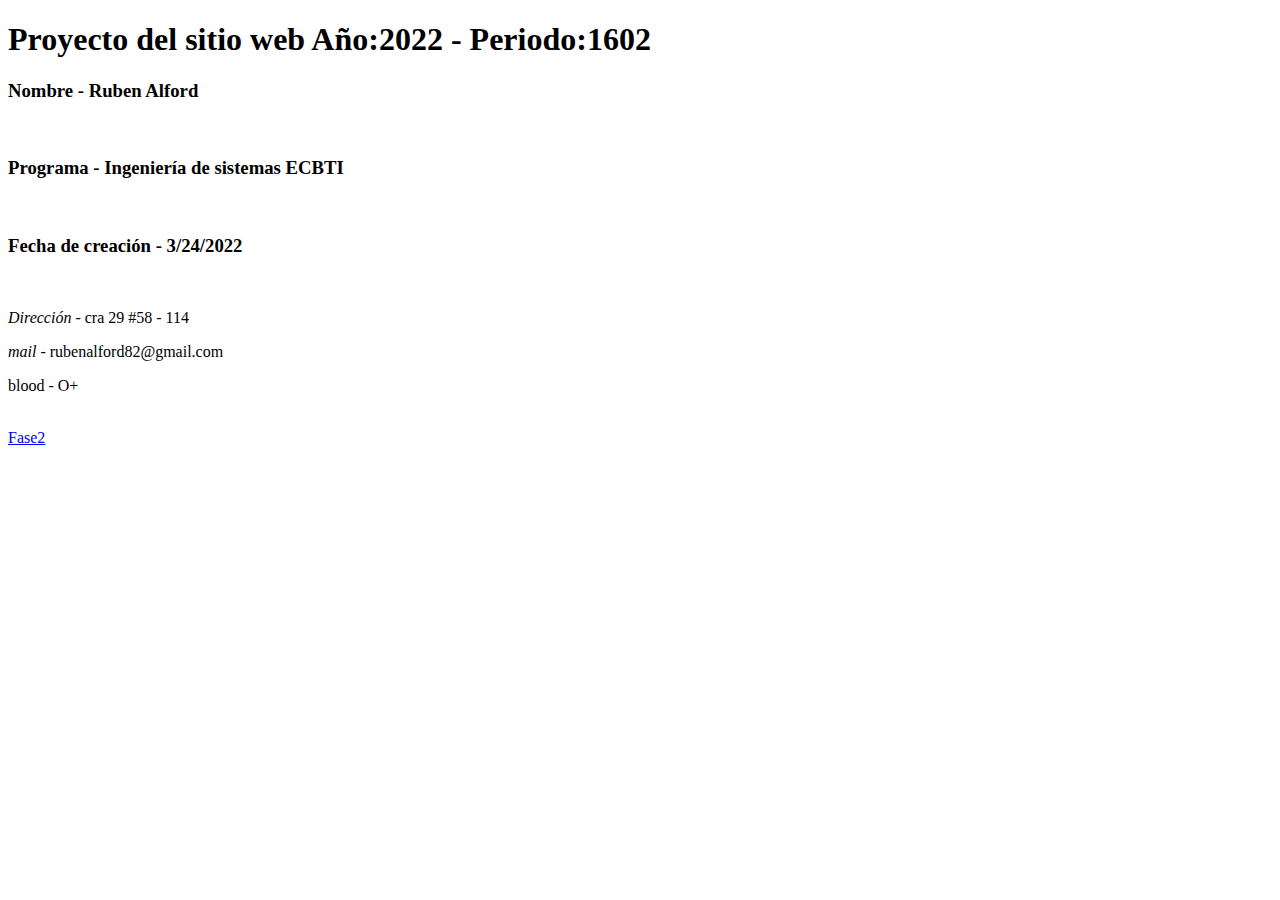
<file: index.html>
<!DOCTYPE html>
<html lang="en">
<head>
    <meta charset="UTF-8">
    <meta http-equiv="X-UA-Compatible" content="IE=edge">
    <meta name="viewport" content="width=device-width, initial-scale=1.0">
    <title>Proyecto Unad</title>
</head>
<body>

    <h1>Proyecto del sitio web Año:2022 - Periodo:1602 </h1>

        <h3>Nombre - Ruben Alford</h3>
    <br>
        <h3>Programa - Ingeniería de sistemas ECBTI</h3>
    <br>
        <h3>Fecha de creación - 3/24/2022</h3>
    <br>
        <p > <i>Dirección -</i>  cra 29 #58 - 114</p>
        <p> <i>mail - </i> rubenalford82@gmail.com </p>
        <p>blood - O+</p>
    <br>
    <a href="../DSWRubenAlford/fase2/design.html">Fase2</a>
</body>
</html>
</file>
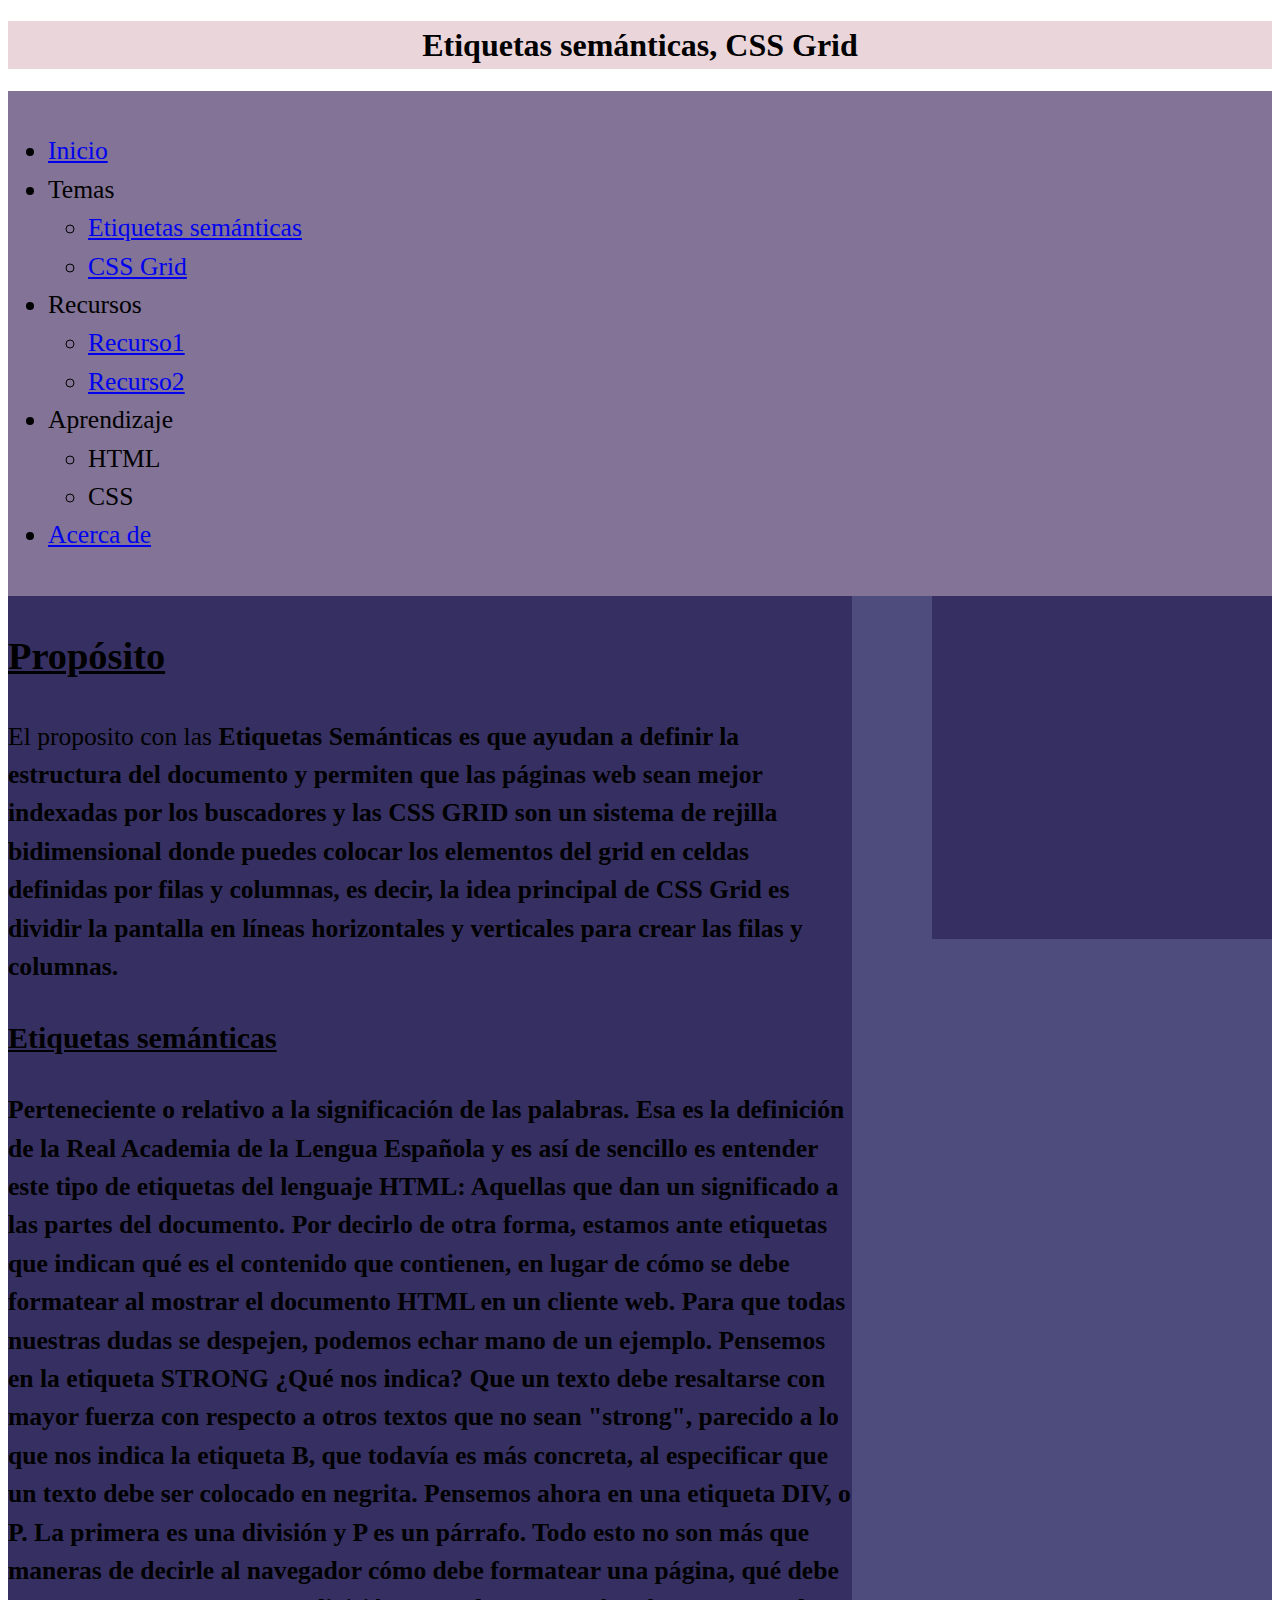
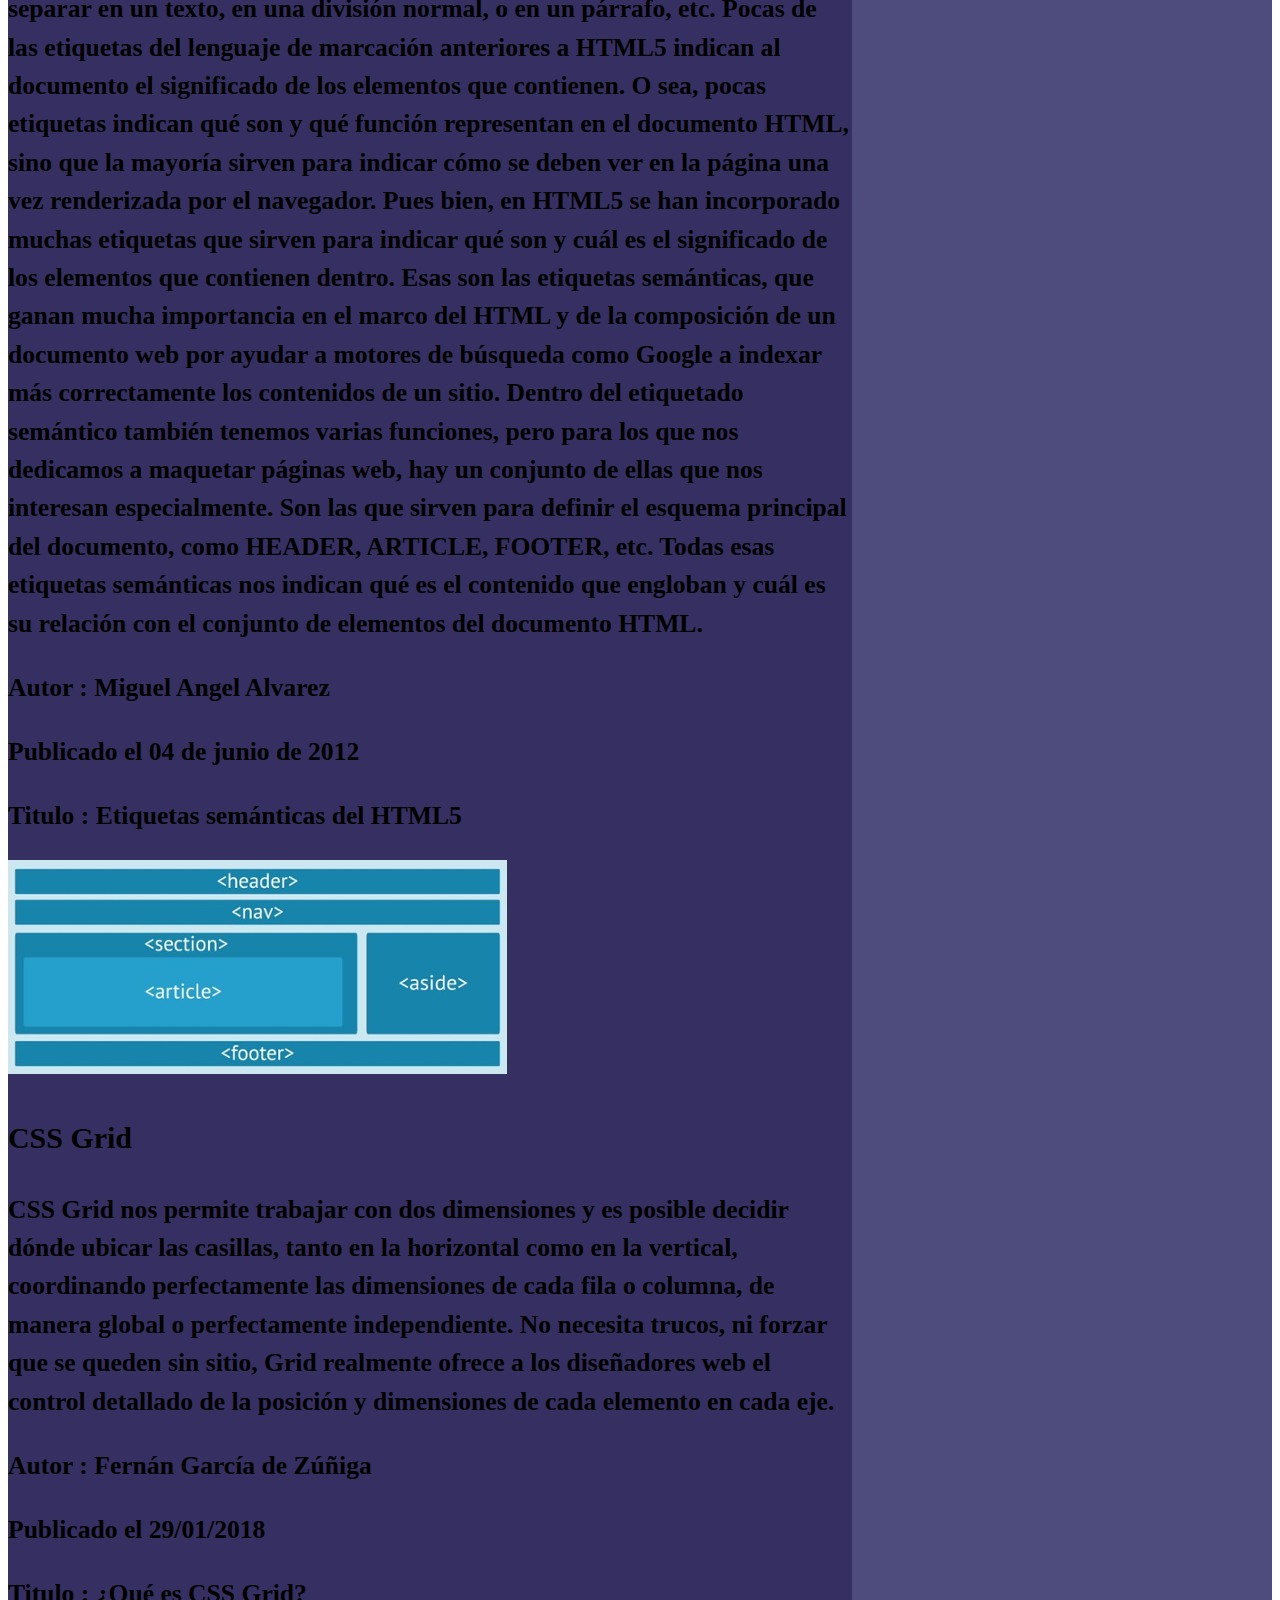
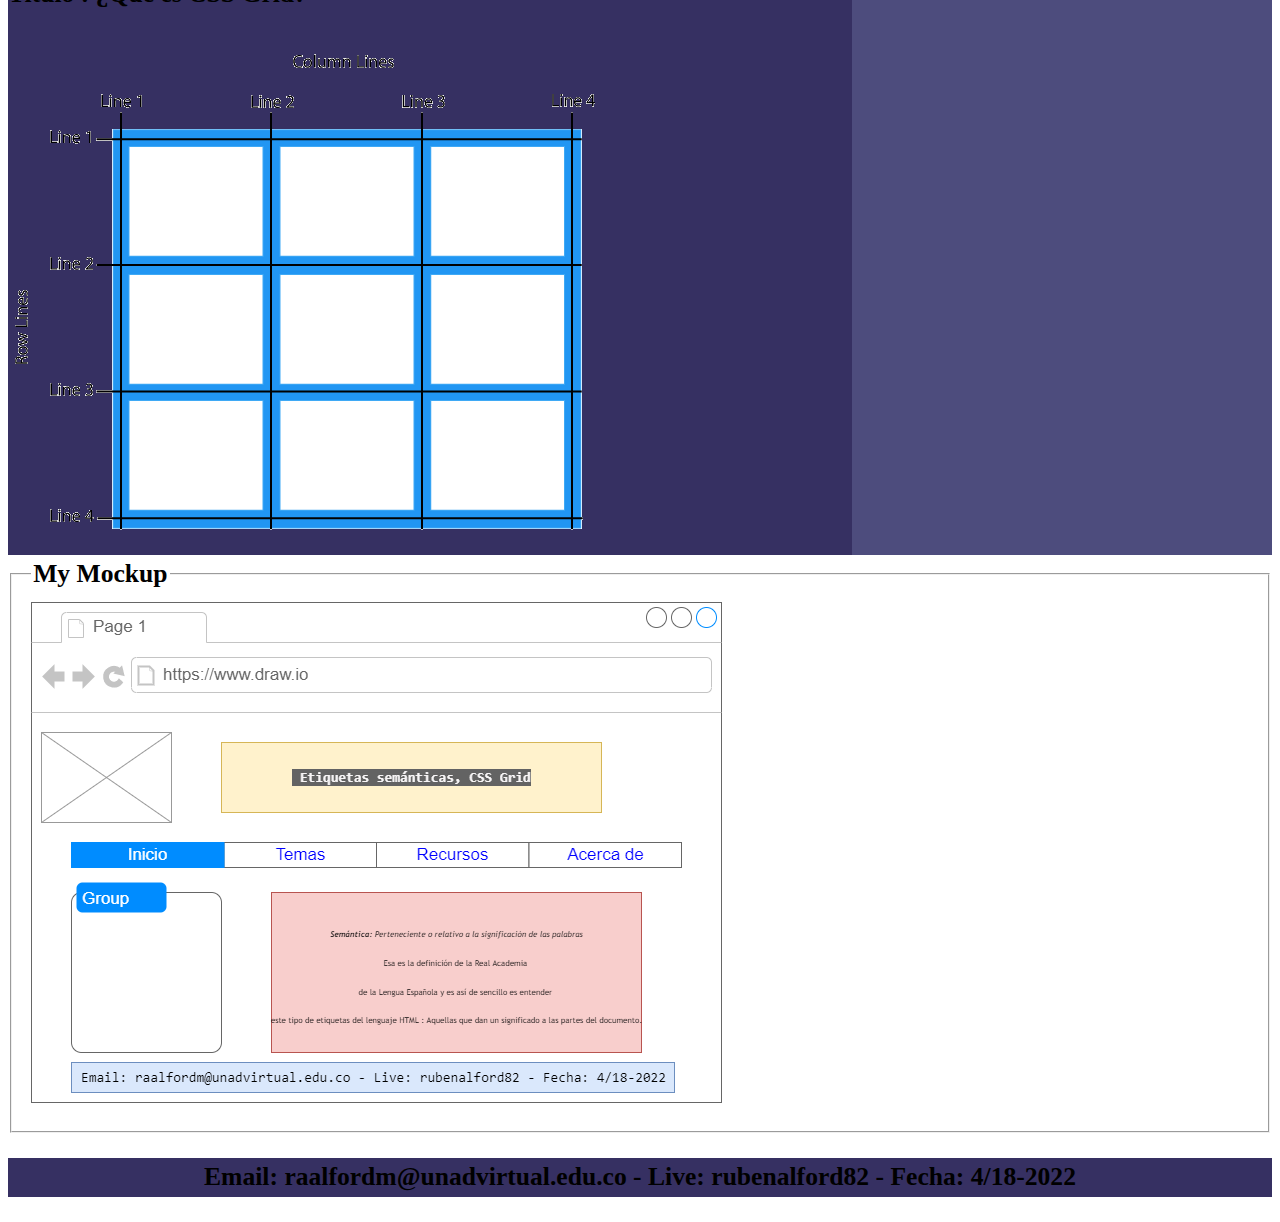
<file: fase_3/index.html>
<!DOCTYPE html>
<html lang="en">
<head>
    <meta charset="UTF-8">
    <meta http-equiv="X-UA-Compatible" content="IE=edge">
    <meta name="viewport" content="width=device-width, initial-scale=1.0">
    <title>fase 3</title>
    <link rel="stylesheet" href="../fase_3/css/style.css">
</head>
<body>

    <header>
        <h1>
            Etiquetas semánticas, CSS Grid
        </h1>
    </header>
            
    <nav>
            <ul>
                <li><a href="index.html">Inicio</a>
                </li>
                <li>Temas
                    <ul>
                        <li><a href="etiquetas-semanticas.html"> Etiquetas semánticas</li></a>
                        <li><a href="css-grid.html"> CSS Grid</li></a>
                    </ul>
                </li>
                <li>Recursos
                    <ul>
                        <li><a href="recurso1.html">Recurso1</a>
                        </li>
                        <li><a href="recurso2.html">Recurso2</a>
                        </li>
                    </ul>
                </li>
                <li>Aprendizaje
                    <ul>
                        <li>HTML</li>
                        <li>CSS</li>
                    </ul>
                </li>
                <li><a href="autor.html">Acerca de</a></li>
            </ul>
    </nav>

    <main>
        <section>
            <article>
                <h2> <u>Propósito</u></h2>
                <p>
                    El proposito con las <strong>Etiquetas  Semánticas</ strong> es que ayudan a definir la  estructura del    documento y permiten que las   páginas web sean mejor    indexadas por los   buscadores y las <strong>CSS GRID</  strong> son  un sistema de rejilla bidimensional   donde  puedes colocar los elementos del grid en     celdas definidas por filas y columnas, es decir,     la    idea principal de CSS Grid es dividir la  pantalla en   líneas horizontales y verticales   para crear las   filas y columnas.
                </p>
            </article>
            <article class="articulo1">
                <h3><u> Etiquetas semánticas</u></h3>
                <p>
                    Perteneciente o relativo a la significación de  las palabras. Esa es la definición de la Real    Academia de la Lengua Española y es así de     sencillo es entender este tipo de etiquetas del     lenguaje HTML: Aquellas que dan un significado a    las partes del documento.
                    Por decirlo de otra forma, estamos ante     etiquetas que indican qué es el contenido que   contienen, en lugar de cómo se debe formatear al  mostrar el documento HTML en un cliente web.
                    Para que todas nuestras dudas se despejen,  podemos echar mano de un ejemplo. Pensemos en la     etiqueta STRONG ¿Qué nos indica? Que un texto   debe resaltarse con mayor fuerza con respecto a   otros textos que no sean "strong", parecido a lo  que nos indica la etiqueta B, que todavía es más     concreta, al especificar que un texto debe ser  colocado en negrita. Pensemos ahora en una   etiqueta DIV, o P. La primera es una división y   P es un párrafo. Todo esto no son más que     maneras de decirle al navegador cómo debe   formatear una página, qué debe separar en un  texto, en una división normal, o en un párrafo,  etc.
                    Pocas de las etiquetas del lenguaje de marcación    anteriores a HTML5 indican al documento el     significado de los elementos que contienen. O   sea, pocas etiquetas indican qué son y qué    función representan en el documento HTML, sino     que la mayoría sirven para indicar cómo se deben    ver en la página una vez renderizada por el    navegador.
                    Pues bien, en HTML5 se han incorporado muchas   etiquetas que sirven para indicar qué son y cuál  es el significado de los elementos que contienen     dentro. Esas son las etiquetas semánticas, que  ganan mucha importancia en el marco del HTML y   de la composición de un documento web por ayudar  a motores de búsqueda como Google a indexar más  correctamente los contenidos de un sitio.
                    Dentro del etiquetado semántico también tenemos     varias funciones, pero para los que nos     dedicamos a maquetar páginas web, hay un    conjunto de ellas que nos interesan    especialmente. Son las que sirven para definir     el esquema principal del documento, como HEADER,    ARTICLE, FOOTER, etc. Todas esas etiquetas     semánticas nos indican qué es el contenido que  engloban y cuál es su relación con el conjunto   de elementos del documento HTML.
                </p>
                <p>Autor :  Miguel Angel Alvarez </p>
                <p>Publicado el 04 de junio de 2012</p>
                <p>Titulo : Etiquetas semánticas del HTML5</p>
                <img src="img/etiquetas-semanticas.jpg"     alt="Etiqueta semántica">
            </article>

            <article class="articulo2">
                <h3>CSS Grid</h3>
                <p>
                    <strong>CSS Grid</strong> nos permite trabajar  con dos dimensiones y es posible decidir dónde   ubicar las casillas, tanto en la horizontal como  en la vertical, coordinando perfectamente las    dimensiones de cada fila o columna, de manera  global o perfectamente independiente. No     necesita trucos, ni forzar que se queden sin    sitio, Grid realmente ofrece a los diseñadores     web el control detallado de la posición y   dimensiones de cada elemento en cada eje.
                </p>
                <p>Autor :  Fernán García de Zúñiga </p>
                <p>Publicado el 29/01/2018</p>
                <p>Titulo : ¿Qué es CSS Grid?</p>
                <img src="img/grid_lines.png" alt="Imagen que   representa CSS Grid">
            </article>
        </section>
        <aside class="aside">
            <iframe src="https://www.facebook.com/plugins/page.php?href=https%3A%2F%2Fwww.facebook.com%2FUniversidadUNAD&tabs=timeline&width=340&height=331&small_header=false&adapt_container_width=true&hide_cover=false&show_facepile=true&appId" width="340" height="331" style="border:none;overflow:hidden" scrolling="no" frameborder="0" allowfullscreen="true" allow="autoplay; clipboard-write; encrypted-media; picture-in-picture; web-share"></iframe>
        </aside>
    </main>
        
    <fieldset>
        <legend>My Mockup</legend>
        <img src="img/Ruben diagram.drawio.png" alt="mockup">
    </fieldset>
     <footer>
         <p> 
             Email: raalfordm@unadvirtual.edu.co - Live:     rubenalford82 - Fecha: 4/18-2022
         </p>
     </footer>
</body>
</html>
</file>
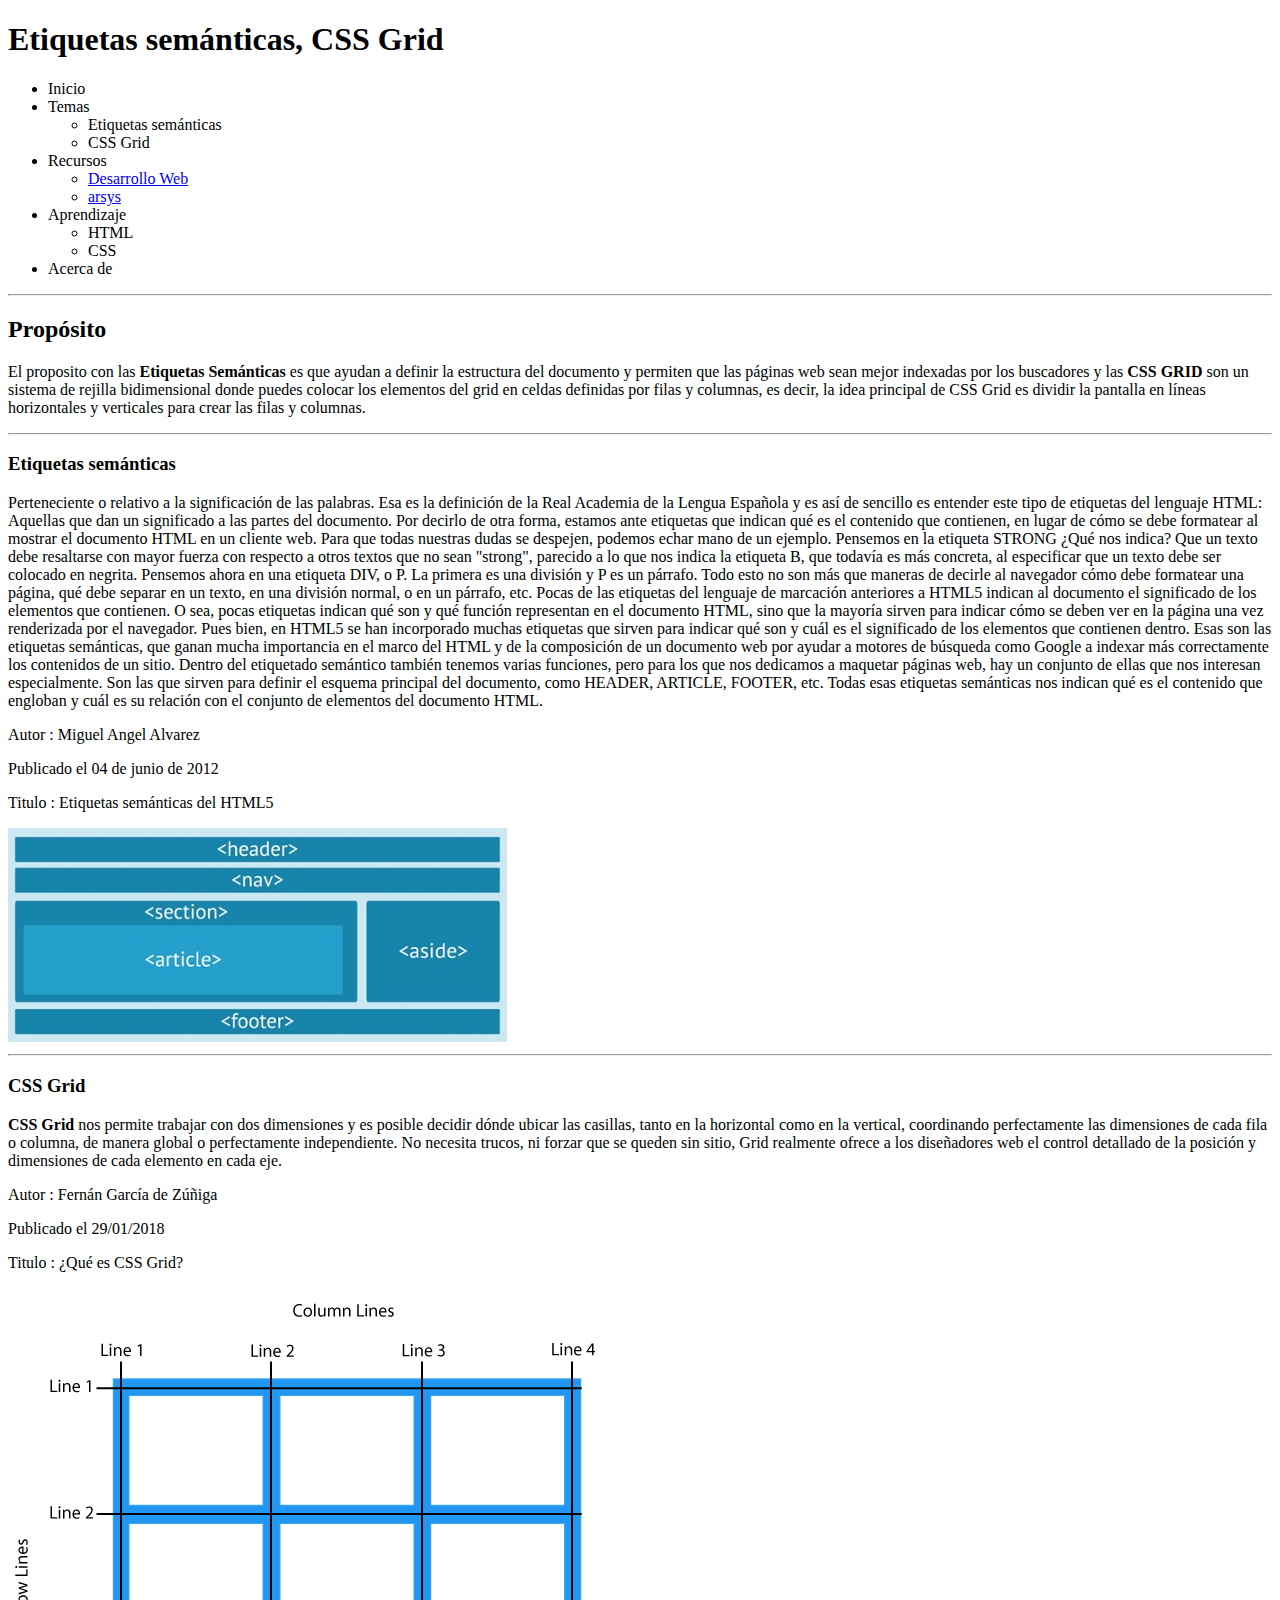
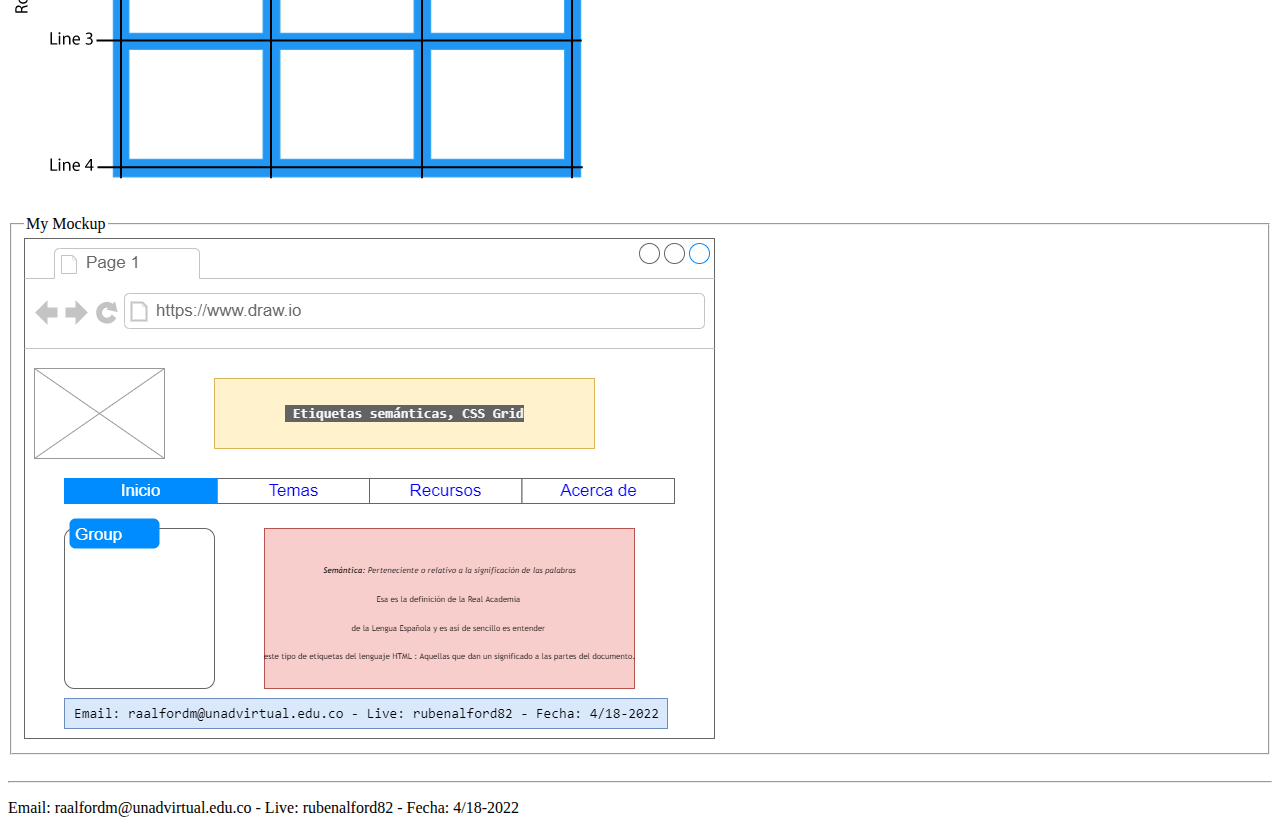
<file: fase2/design.html>
<!DOCTYPE html>
<html lang="en">
<head>
    <meta charset="UTF-8">
    <meta http-equiv="X-UA-Compatible" content="IE=edge">
    <meta name="viewport" content="width=device-width, initial-scale=1.0">
    <title>fase 2</title>
</head>
<body>
        <header>
            <h1>
                Etiquetas semánticas, CSS Grid
            </h1>
        </header>

    <nav>
        <ul>
            <li>Inicio</li>
            <li>Temas
                <ul>
                    <li>Etiquetas semánticas</li>
                    <li>CSS Grid</li>
                </ul>
            </li>
            <li>Recursos
                <ul>
                    <li><a href="https://desarrolloweb.com/articulos/etiquetas-semanticas-html5.html">Desarrollo Web</a></li>
                    <li><a href="https://www.arsys.es/blog/programacion/css-grid-layout">arsys</a></li>
                </ul>
            </li>
            <li>Aprendizaje
                <ul>
                    <li>HTML</li>
                    <li>CSS</li>
                </ul>
            </li>
            <li>Acerca de</li>
        </ul>
    </nav>
    <hr>
    <section>
        <h2>Propósito</h2>
        <p>
            El proposito con las <strong>Etiquetas Semánticas</strong> es que ayudan a definir la estructura del documento y permiten que las páginas web sean mejor indexadas por los buscadores y las <strong>CSS GRID</strong> son un sistema de rejilla bidimensional donde puedes colocar los elementos del grid en celdas definidas por filas y columnas, es decir, la idea principal de CSS Grid es dividir la pantalla en líneas horizontales y verticales para crear las filas y columnas.
        </p>
        <hr>
        <article>
            <h3>Etiquetas semánticas</h3>
            <p>
                Perteneciente o relativo a la significación de las palabras. Esa es la definición de la Real Academia de la Lengua Española y es así de sencillo es entender este tipo de etiquetas del lenguaje HTML: Aquellas que dan un significado a las partes del documento.
                Por decirlo de otra forma, estamos ante etiquetas que indican qué es el contenido que contienen, en lugar de cómo se debe formatear al mostrar el documento HTML en un cliente web.
                Para que todas nuestras dudas se despejen, podemos echar mano de un ejemplo. Pensemos en la etiqueta STRONG ¿Qué nos indica? Que un texto debe resaltarse con mayor fuerza con respecto a otros textos que no sean "strong", parecido a lo que nos indica la etiqueta B, que todavía es más concreta, al especificar que un texto debe ser colocado en negrita. Pensemos ahora en una etiqueta DIV, o P. La primera es una división y P es un párrafo. Todo esto no son más que maneras de decirle al navegador cómo debe formatear una página, qué debe separar en un texto, en una división normal, o en un párrafo, etc.
                Pocas de las etiquetas del lenguaje de marcación anteriores a HTML5 indican al documento el significado de los elementos que contienen. O sea, pocas etiquetas indican qué son y qué función representan en el documento HTML, sino que la mayoría sirven para indicar cómo se deben ver en la página una vez renderizada por el navegador.
                Pues bien, en HTML5 se han incorporado muchas etiquetas que sirven para indicar qué son y cuál es el significado de los elementos que contienen dentro. Esas son las etiquetas semánticas, que ganan mucha importancia en el marco del HTML y de la composición de un documento web por ayudar a motores de búsqueda como Google a indexar más correctamente los contenidos de un sitio.
                Dentro del etiquetado semántico también tenemos varias funciones, pero para los que nos dedicamos a maquetar páginas web, hay un conjunto de ellas que nos interesan especialmente. Son las que sirven para definir el esquema principal del documento, como HEADER, ARTICLE, FOOTER, etc. Todas esas etiquetas semánticas nos indican qué es el contenido que engloban y cuál es su relación con el conjunto de elementos del documento HTML.
            </p>
            <p>Autor :  Miguel Angel Alvarez </p>
            <p>Publicado el 04 de junio de 2012</p>
            <p>Titulo : Etiquetas semánticas del HTML5</p>
            <img src="img/etiquetas-semanticas.jpg" alt="Etiqueta semántica">
        </article>
        <hr>
        <article>
            <h3>CSS Grid</h3>
            <p>
                <strong>CSS Grid</strong> nos permite trabajar con dos dimensiones y es posible decidir dónde ubicar las casillas, tanto en la horizontal como en la vertical, coordinando perfectamente las dimensiones de cada fila o columna, de manera global o perfectamente independiente. No necesita trucos, ni forzar que se queden sin sitio, Grid realmente ofrece a los diseñadores web el control detallado de la posición y dimensiones de cada elemento en cada eje.
            </p>
            <p>Autor :  Fernán García de Zúñiga </p>
            <p>Publicado el 29/01/2018</p>
            <p>Titulo : ¿Qué es CSS Grid?</p>
            <img src="img/grid_lines.png" alt="Imagen que representa CSS Grid">
        </article>

    </section>
    <br>
    <fieldset>
        <legend>My Mockup</legend>
        <img src="img/Ruben diagram.drawio.png" alt="mockup">
    </fieldset>
    <br>
    <hr>
    <footer>
        <p> 
            Email: raalfordm@unadvirtual.edu.co - Live: rubenalford82 - Fecha: 4/18-2022
        </p>
    </footer>
</body>
</html>
</file>
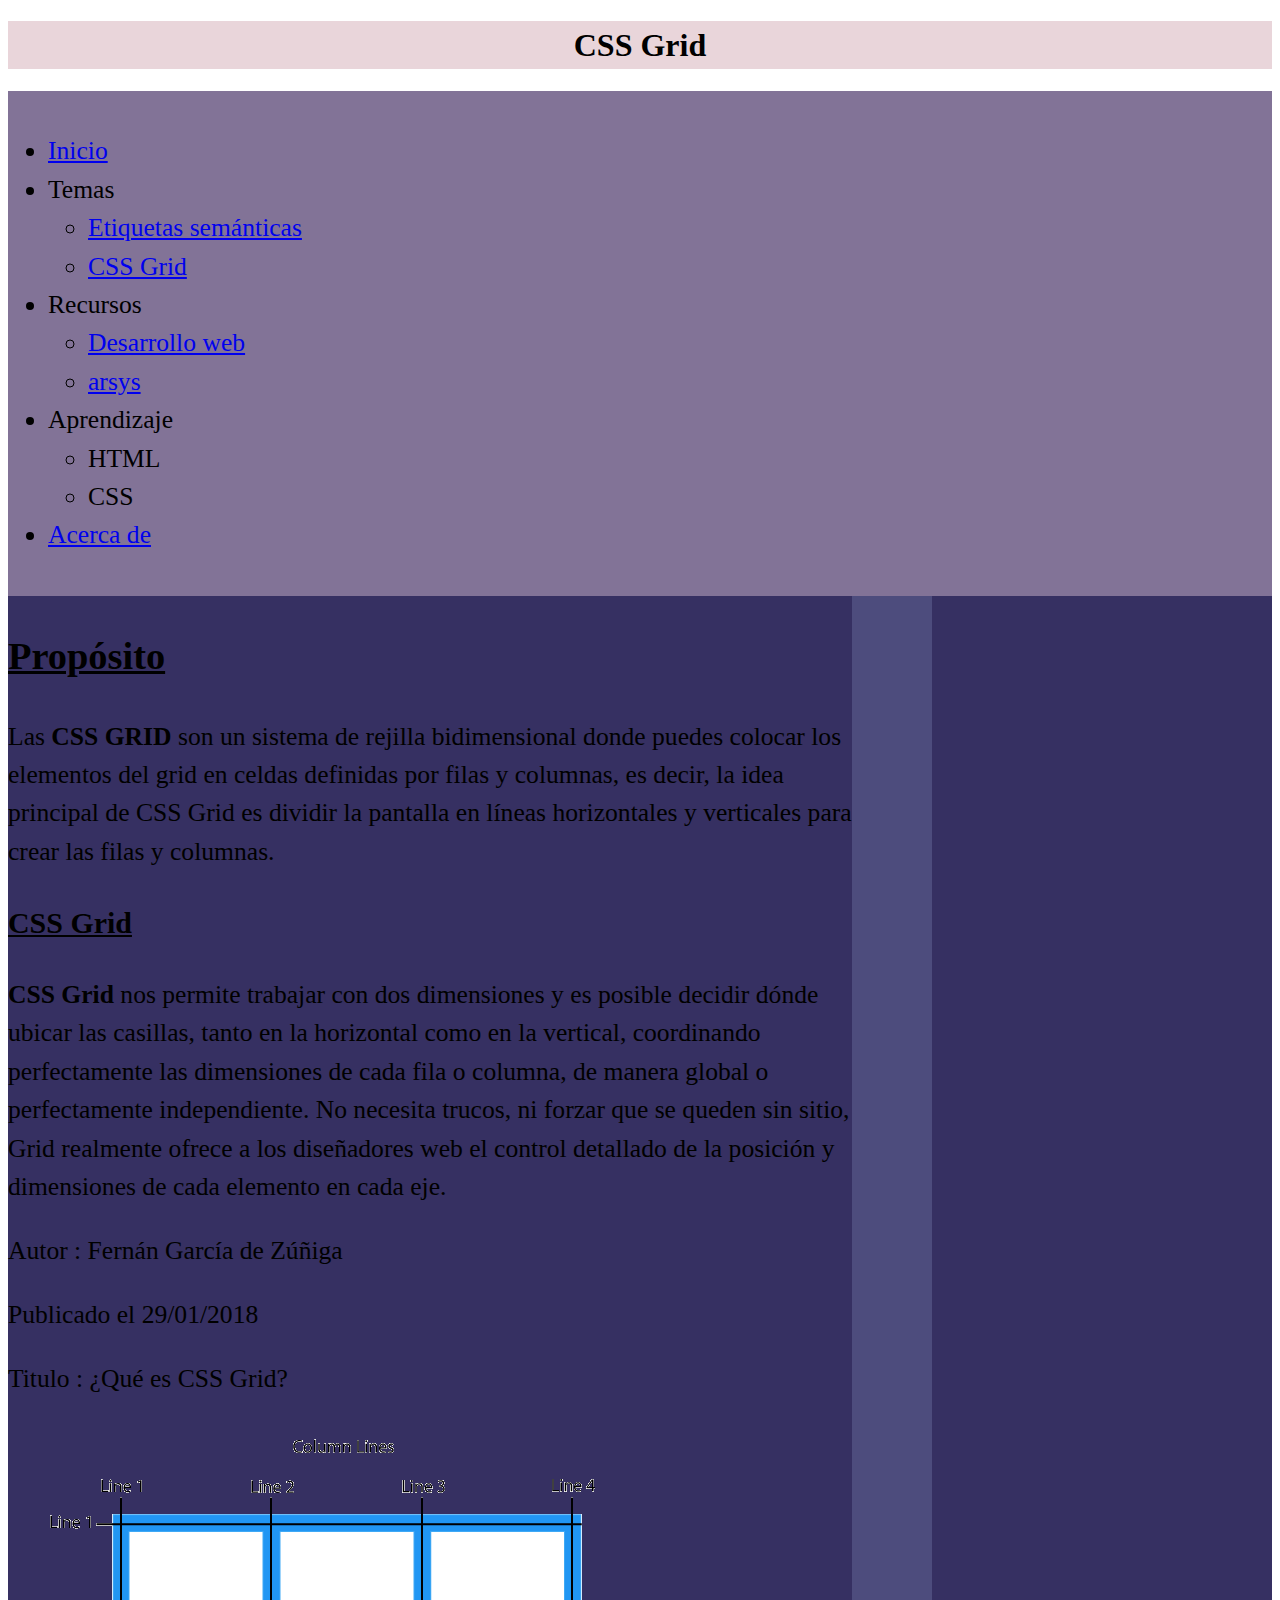
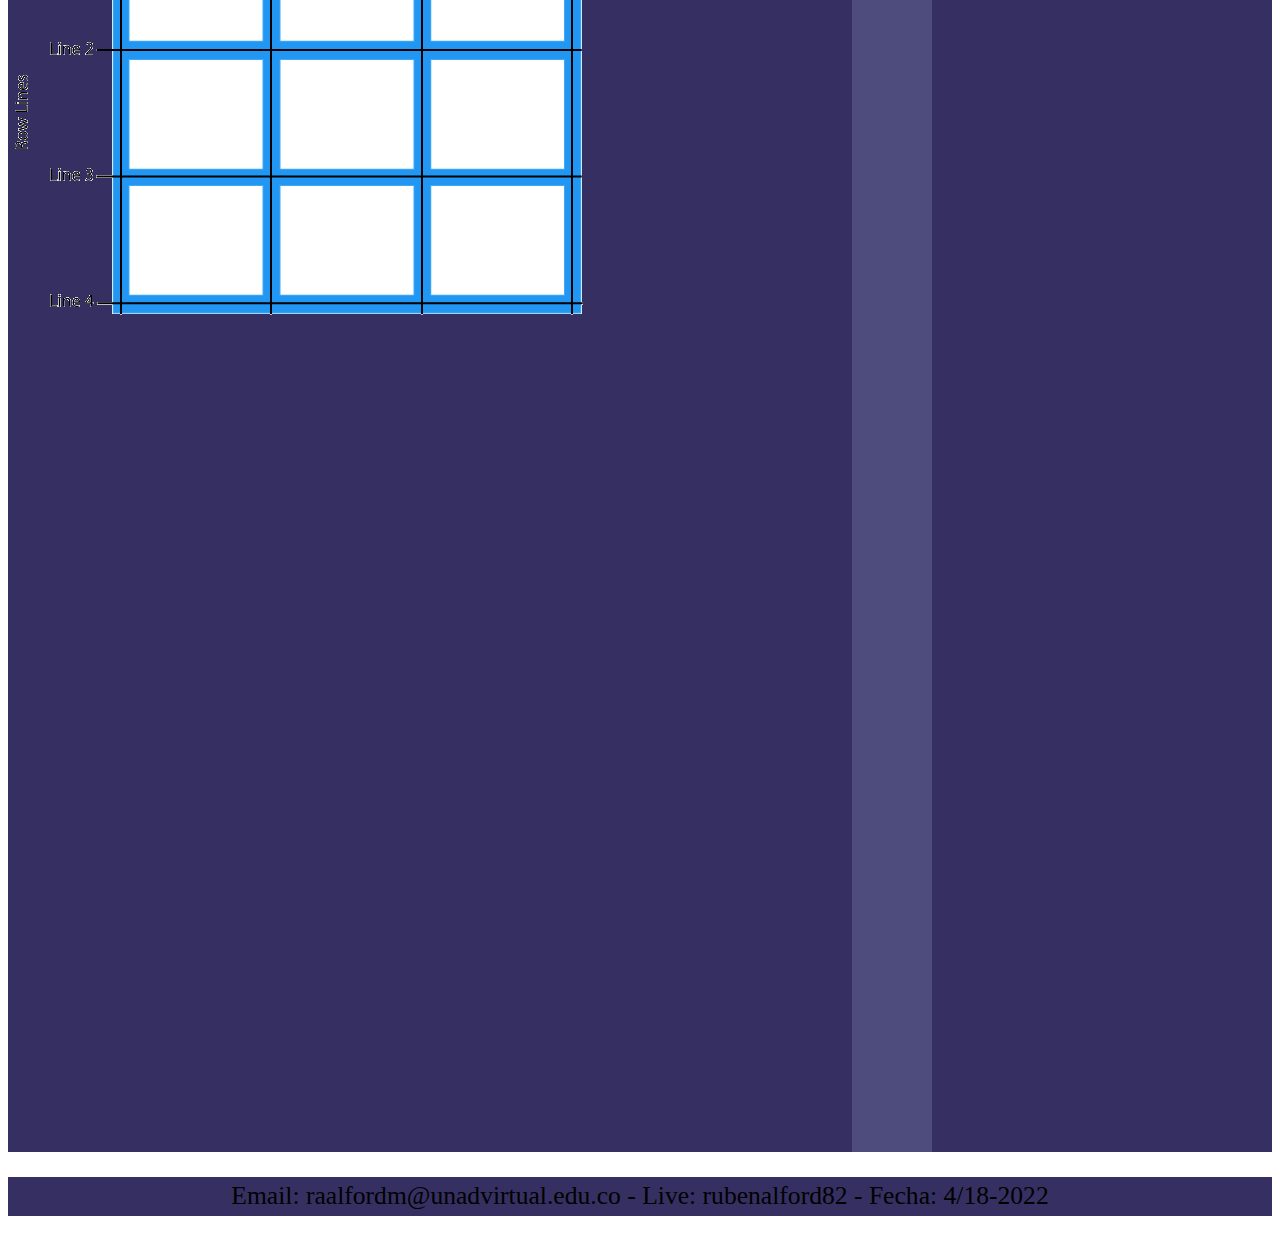
<file: fase_3/css-grid.html>
<!DOCTYPE html>
<html lang="en">
<head>
    <meta charset="UTF-8">
    <meta http-equiv="X-UA-Compatible" content="IE=edge">
    <meta name="viewport" content="width=device-width, initial-scale=1.0">
    <title>css-grid</title>
    <link rel="stylesheet" href="../fase_3/css/style.css">
</head>
<body>

    <header>
        <h1>
            CSS Grid
        </h1>
    </header>
            
    <nav>
            <ul>
                <li><a href="index.html">Inicio</a>
                </li>
                <li>Temas
                    <ul>
                        <li><a href="etiquetas-semanticas.html"> Etiquetas semánticas</li></a>
                        <li><a href="css-grid.html"> CSS Grid</li></a>
                    </ul>
                </li>
                <li>Recursos
                    <ul>
                        <li><a href="recurso1.html">Desarrollo web</a>
                        </li>
                        <li><a href="recurso2.html">arsys</a>
                        </li>
                    </ul>
                </li>
                <li>Aprendizaje
                    <ul>
                        <li>HTML</li>
                        <li>CSS</li>
                    </ul>
                </li>
                <li><a href="autor.html">Acerca de</a></li>
            </ul>
    </nav>

    <main>
        <section>
            <article>
                <h2> <u>Propósito</u></h2>
                <p>
                    Las <strong>CSS GRID</strong> son  un sistema de rejilla bidimensional donde puedes colocar los elementos del grid en celdas definidas por filas y columnas, es decir, la idea principal de CSS Grid es dividir la pantalla en líneas horizontales y verticales para crear las filas y columnas.
                </p>
            </article>
            <article class="articulo1">
                <h3><u>CSS Grid</u></h3>
                <p>
                    <strong>CSS Grid</strong> nos permite trabajar con dos dimensiones y es posible decidir dónde ubicar las casillas, tanto en la horizontal como en la vertical, coordinando perfectamente las dimensiones de cada fila o columna, de manera  global o perfectamente independiente. No necesita trucos, ni forzar que se queden sin sitio, Grid realmente ofrece a los diseñadores web el control detallado de la posición y dimensiones de cada elemento en cada eje.
                </p>
                <p>Autor :  Fernán García de Zúñiga </p>
                <p>Publicado el 29/01/2018</p>
                <p>Titulo : ¿Qué es CSS Grid?</p>
                <img src="/fase_3/img/grid_lines.png" alt="Imagen que representa CSS Grid">
            </article>
            <iframe src="../fase_3/pdf/gridCSS.pdf" frameborder="0" width="800" height="800"></iframe>
        </section>
        <aside class="aside">
            <iframe src="https://www.facebook.com/plugins/page.php?href=https%3A%2F%2Fwww.facebook.com%2FUniversidadUNAD&tabs=timeline&width=340&height=331&small_header=false&adapt_container_width=true&hide_cover=false&show_facepile=true&appId" width="340" height="331" style="border:none;overflow:hidden" scrolling="no" frameborder="0" allowfullscreen="true" allow="autoplay; clipboard-write; encrypted-media; picture-in-picture; web-share">
            </iframe>
        </aside>
    </main>
     <footer>
         <p> 
             Email: raalfordm@unadvirtual.edu.co - Live: rubenalford82 - Fecha: 4/18-2022
         </p>
     </footer>
</body>
</html>
</file>
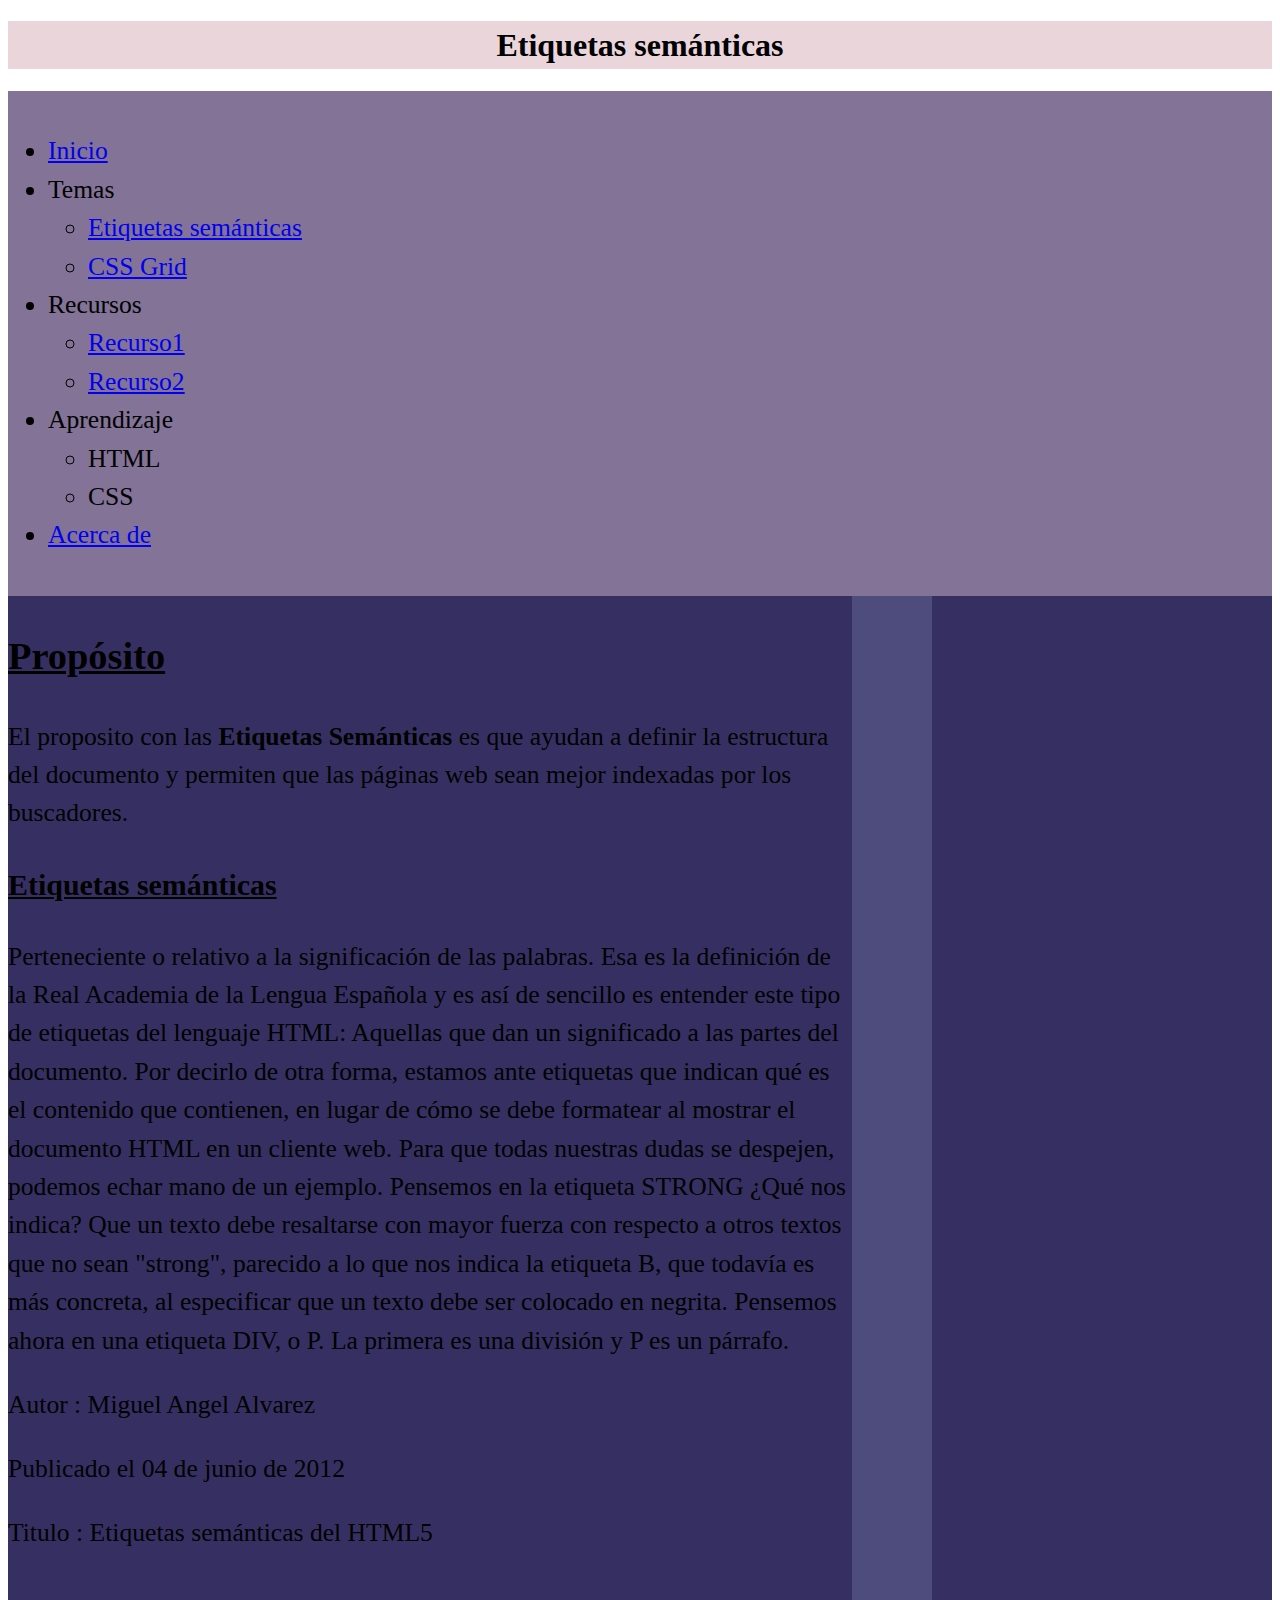
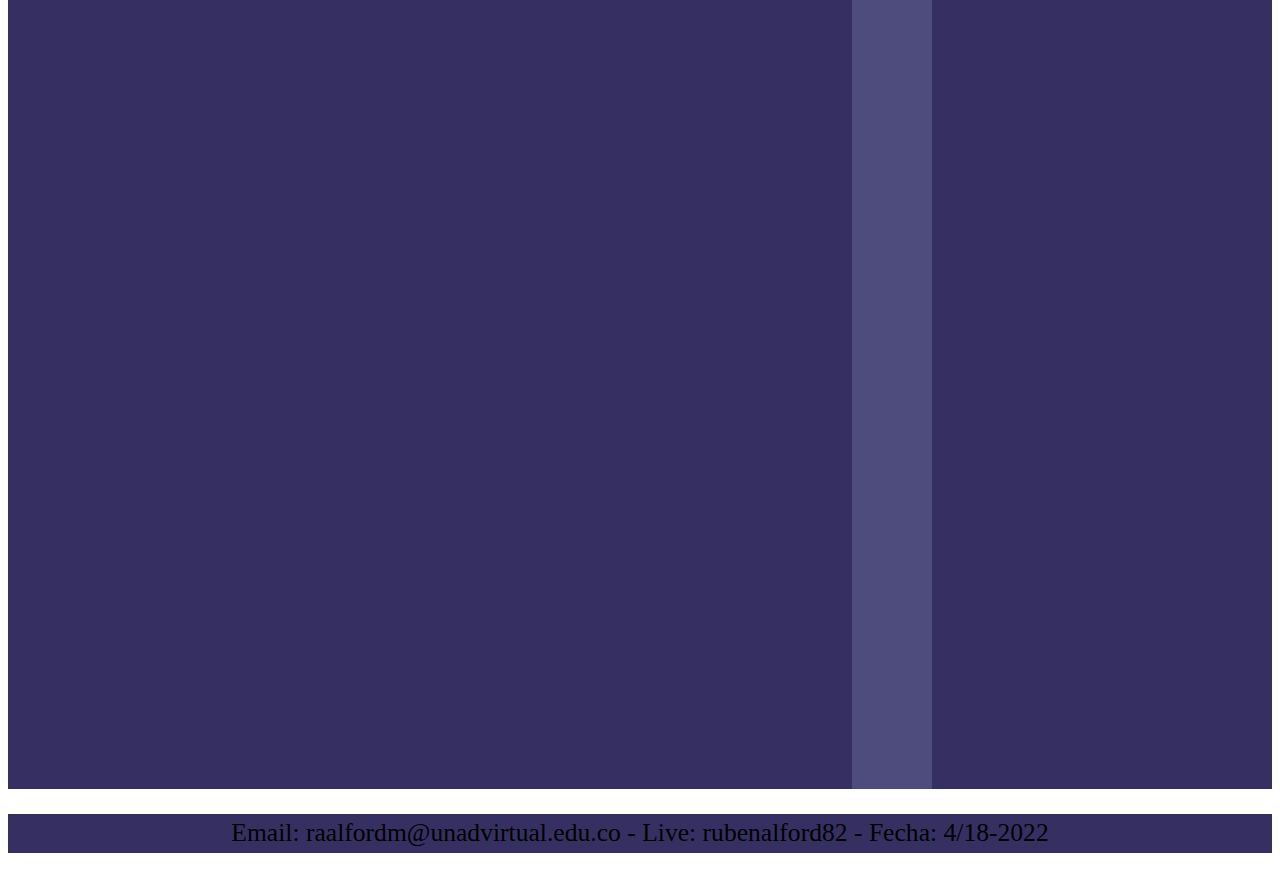
<file: fase_3/etiquetas-semanticas.html>
<!DOCTYPE html>
<html lang="en">
<head>
    <meta charset="UTF-8">
    <meta http-equiv="X-UA-Compatible" content="IE=edge">
    <meta name="viewport" content="width=device-width, initial-scale=1.0">
    <title>etiquetas-semanticas</title>
    <link rel="stylesheet" href="../fase_3/css/style.css">
</head>
<body>

    <header>
        <h1>
            Etiquetas semánticas
        </h1>
    </header>
            
    <nav>
            <ul>
                <li><a href="index.html">Inicio</a>
                </li>
                <li>Temas
                    <ul>
                        <li><a href="etiquetas-semanticas.html"> Etiquetas semánticas</li></a>
                        <li><a href="css-grid.html"> CSS Grid</li></a>
                    </ul>
                </li>
                <li>Recursos
                    <ul>
                        <li><a href="recurso1.html">Recurso1</a>
                        </li>
                        <li><a href="recurso2.html">Recurso2</a>
                        </li>
                    </ul>
                </li>
                <li>Aprendizaje
                    <ul>
                        <li>HTML</li>
                        <li>CSS</li>
                    </ul>
                </li>
                <li><a href="autor.html">Acerca de</a></li>
            </ul>
    </nav>

    <main>
        <section>
            <article>
                <h2> <u>Propósito</u></h2>
                <p>
                    El proposito con las <strong>Etiquetas Semánticas</strong> es que ayudan a definir la  estructura del documento y permiten que las páginas web sean mejor    indexadas por los buscadores.
                </p>
            </article>
            <article class="articulo1">
                <h3><u> Etiquetas semánticas</u></h3>
                <p>
                    Perteneciente o relativo a la significación de  las palabras. Esa es la definición de la Real Academia de la Lengua Española y es así de sencillo es entender este tipo de etiquetas del lenguaje HTML: Aquellas que dan un significado a las partes del documento.
                    Por decirlo de otra forma, estamos ante etiquetas que indican qué es el contenido que contienen, en lugar de cómo se debe formatear al  mostrar el documento HTML en un cliente web.
                    Para que todas nuestras dudas se despejen, podemos echar mano de un ejemplo. Pensemos en la etiqueta STRONG ¿Qué nos indica? Que un texto debe resaltarse con mayor fuerza con respecto a otros textos que no sean "strong", parecido a lo que nos indica la etiqueta B, que todavía es más concreta, al especificar que un texto debe ser  colocado en negrita. Pensemos ahora en una etiqueta DIV, o P. La primera es una división y P es un párrafo.
                </p>
                <p>Autor :  Miguel Angel Alvarez </p>
                <p>Publicado el 04 de junio de 2012</p>
                <p>Titulo : Etiquetas semánticas del HTML5</p>
            </article>
            <iframe src="../fase_3/pdf/Etiquetas_Semanticas_HTML5.pdf" frameborder="0" width="800" height="800"></iframe>
        </section>
        <aside class="aside">
            <iframe src="https://www.facebook.com/plugins/page.php?href=https%3A%2F%2Fwww.facebook.com%2FUniversidadUNAD&tabs=timeline&width=340&height=331&small_header=false&adapt_container_width=true&hide_cover=false&show_facepile=true&appId" width="340" height="331" style="border:none;overflow:hidden" scrolling="si" frameborder="0" allowfullscreen="true" allow="autoplay; clipboard-write; encrypted-media; picture-in-picture; web-share"></iframe>
        </aside>
    </main>
     <footer>
         <p> 
             Email: raalfordm@unadvirtual.edu.co - Live:     rubenalford82 - Fecha: 4/18-2022
         </p>
     </footer>
</body>
</html>
</file>
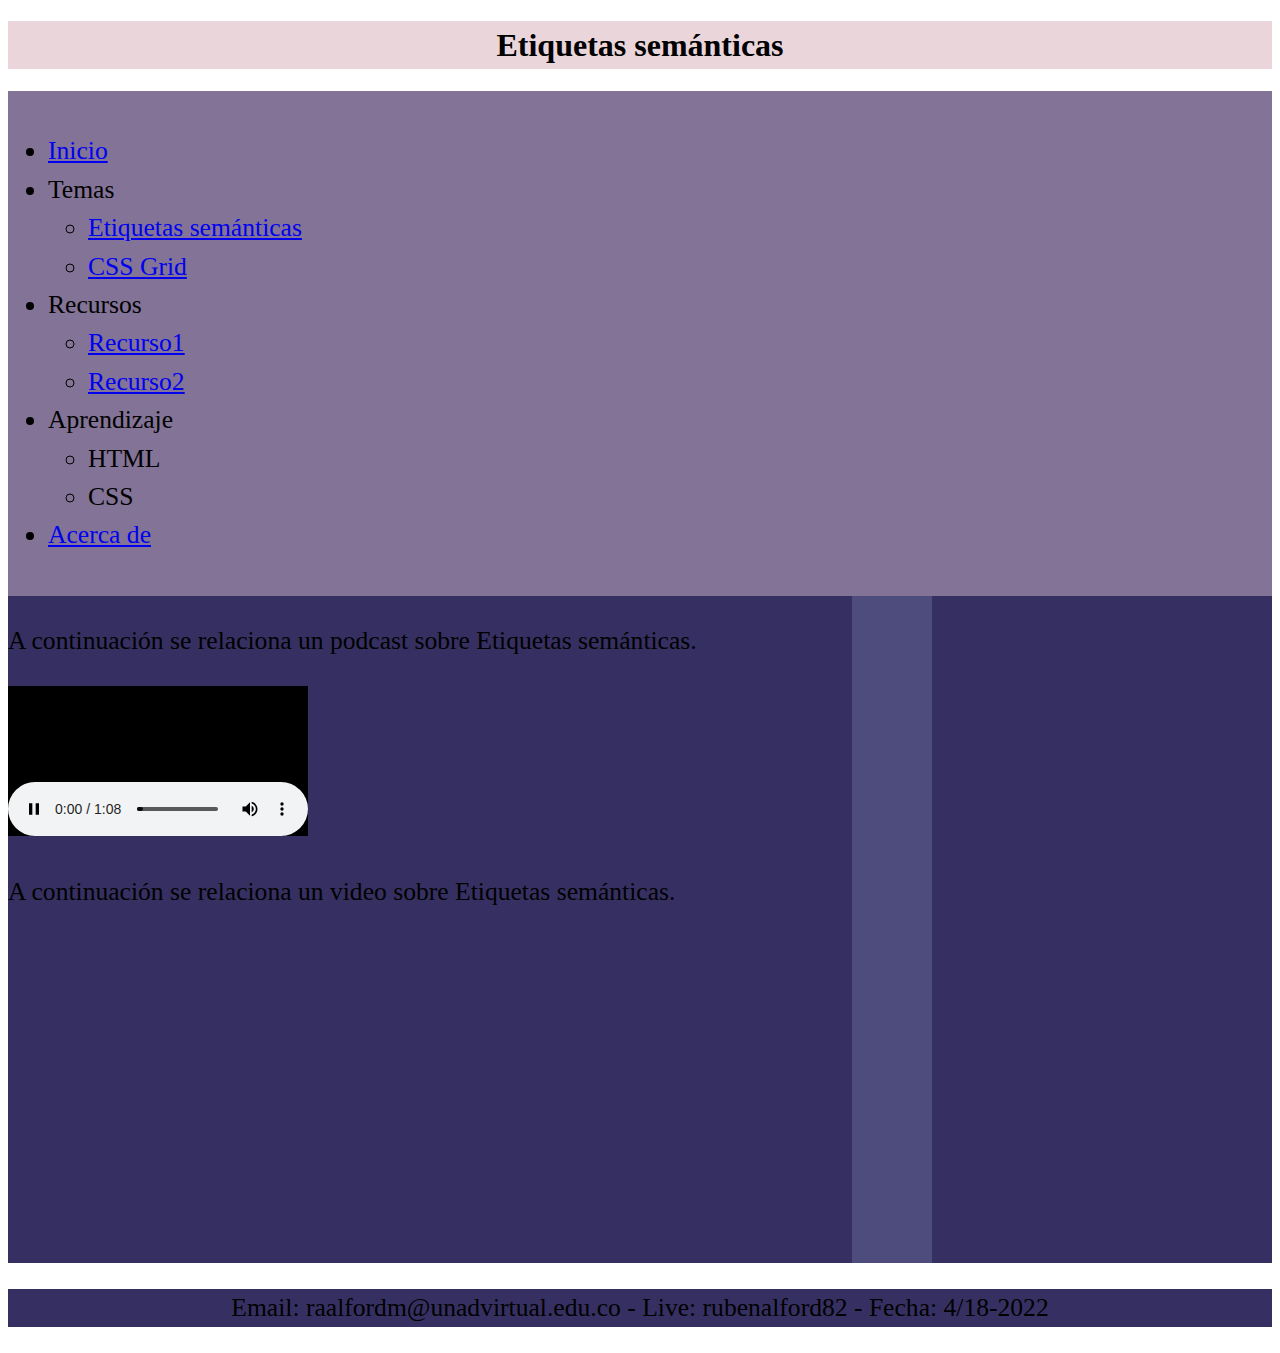
<file: fase_3/recurso1.html>
<!DOCTYPE html>
<html lang="en">
<head>
    <meta charset="UTF-8">
    <meta http-equiv="X-UA-Compatible" content="IE=edge">
    <meta name="viewport" content="width=device-width, initial-scale=1.0">
    <title>etiquetas-semanticas</title>
    <link rel="stylesheet" href="../fase_3/css/style.css">
</head>
<body>

    <header>
        <h1>
            Etiquetas semánticas
        </h1>
    </header>
            
    <nav>
            <ul>
                <li><a href="index.html">Inicio</a>
                </li>
                <li>Temas
                    <ul>
                        <li><a href="etiquetas-semanticas.html"> Etiquetas semánticas</li></a>
                        <li><a href="css-grid.html"> CSS Grid</li></a>
                    </ul>
                </li>
                <li>Recursos
                    <ul>
                        <li><a href="recurso1.html">Recurso1</a>
                        </li>
                        <li><a href="recurso2.html">Recurso2</a>
                        </li>
                    </ul>
                </li>
                <li>Aprendizaje
                    <ul>
                        <li>HTML</li>
                        <li>CSS</li>
                    </ul>
                </li>
                <li><a href="autor.html">Acerca de</a></li>
            </ul>
    </nav>

    <main>
        <section>
            <article>
                <P>A continuación se relaciona un podcast sobre Etiquetas semánticas.</P>
                <iframe src="audios/etiquetas-semanticas.mp3" frameborder="0"></iframe>
            </article>
            <article class="articulo1">
                <P>A continuación se relaciona un video sobre Etiquetas semánticas.</P>
                <iframe width="560" height="315" src="https://www.youtube.com/embed/F8p0-DnqISo" title="YouTube video player" frameborder="0" allow="accelerometer; autoplay; clipboard-write; encrypted-media; gyroscope; picture-in-picture" allowfullscreen></iframe>
            </article>
        </section>
        <aside class="aside">
            <iframe src="https://www.facebook.com/plugins/page.php?href=https%3A%2F%2Fwww.facebook.com%2FUniversidadUNAD&tabs=timeline&width=340&height=331&small_header=false&adapt_container_width=true&hide_cover=false&show_facepile=true&appId" width="340" height="331" style="border:none;overflow:hidden" scrolling="si" frameborder="0" allowfullscreen="true" allow="autoplay; clipboard-write; encrypted-media; picture-in-picture; web-share"></iframe>
        </aside>
    </main>
     <footer>
         <p> 
             Email: raalfordm@unadvirtual.edu.co - Live:     rubenalford82 - Fecha: 4/18-2022
         </p>
     </footer>
</body>
</html>
</file>
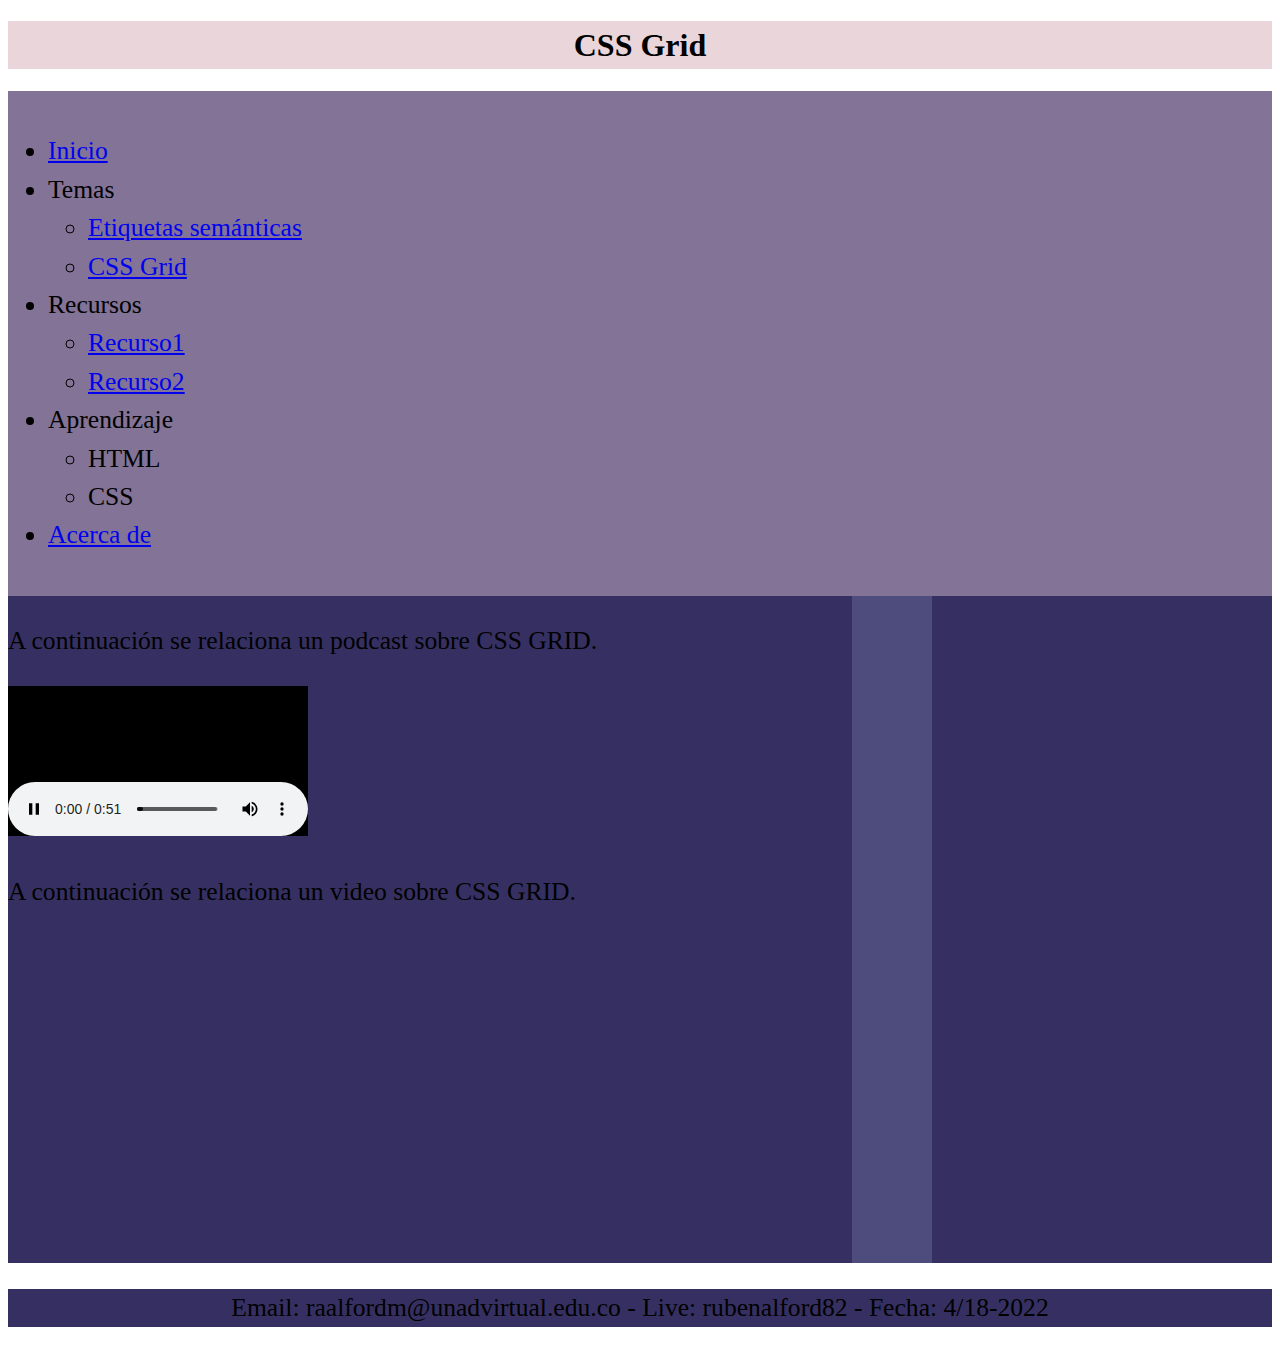
<file: fase_3/recurso2.html>
<!DOCTYPE html>
<html lang="en">
<head>
    <meta charset="UTF-8">
    <meta http-equiv="X-UA-Compatible" content="IE=edge">
    <meta name="viewport" content="width=device-width, initial-scale=1.0">
    <title>css-grid</title>
    <link rel="stylesheet" href="../fase_3/css/style.css">
</head>
<body>

    <header>
        <h1>
            CSS Grid
        </h1>
    </header>
            
    <nav>
            <ul>
                <li><a href="index.html">Inicio</a>
                </li>
                <li>Temas
                    <ul>
                        <li><a href="etiquetas-semanticas.html"> Etiquetas semánticas</li></a>
                        <li><a href="css-grid.html"> CSS Grid</li></a>
                    </ul>
                </li>
                <li>Recursos
                    <ul>
                        <li><a href="recurso1.html">Recurso1</a>
                        </li>
                        <li><a href="recurso2.html">Recurso2</a>
                        </li>
                    </ul>
                </li>
                <li>Aprendizaje
                    <ul>
                        <li>HTML</li>
                        <li>CSS</li>
                    </ul>
                </li>
                <li><a href="autor.html">Acerca de</a></li>
            </ul>
    </nav>

    <main>
        <section>
            <article>
                <P>A continuación se relaciona un podcast sobre CSS GRID.</P>
                <iframe src="audios/css-grid.mp3" frameborder="0"></iframe>
            </article>
            <article class="articulo1">
                <P>A continuación se relaciona un video sobre CSS GRID.</P>
                <iframe width="560" height="315" src="https://www.youtube.com/embed/GKIsHwhon1I" title="YouTube video player" frameborder="0" allow="accelerometer; autoplay; clipboard-write; encrypted-media; gyroscope; picture-in-picture" allowfullscreen></iframe>
            </article>
        </section>
        <aside class="aside">
            <iframe src="https://www.facebook.com/plugins/page.php?href=https%3A%2F%2Fwww.facebook.com%2FUniversidadUNAD&tabs=timeline&width=340&height=331&small_header=false&adapt_container_width=true&hide_cover=false&show_facepile=true&appId" width="340" height="331" style="border:none;overflow:hidden" scrolling="no" frameborder="0" allowfullscreen="true" allow="autoplay; clipboard-write; encrypted-media; picture-in-picture; web-share">
            </iframe>
        </aside>
    </main>
     <footer>
         <p> 
             Email: raalfordm@unadvirtual.edu.co - Live: rubenalford82 - Fecha: 4/18-2022
         </p>
     </footer>
</body>
</html>
</file>
<file: fase_3/css/style.css>
:root{
    --primario: #E9D5DA;
    --secundario: #827397;
    --tercero: #4D4C7D;
    --gris: #363062;
}

html{
    box-sizing: border-box;
    box-sizing: 62.5%;
}

body{
    font-size: 1.6rem;
    line-height: 1.5;
}

header{
        text-align: center;
        background: var(--primario);
        font-size: 1rem
    }

nav{
    background: var(--secundario);
    gap: 2rem;
    padding: 1rem 0;
    margin: 0 auto;
}

main{
    display: grid;
    grid-template-columns: 1fr 1fr 1fr 1fr;
    gap: 5rem;
    background: var(--tercero);
}

section{
    grid-column: 1/4;
    background: var(--gris);
}

aside{
    grid-column: 4/5;
    background: var(--gris);
}

footer{
    background: var(--gris);
    text-align: center;
}
</file>
